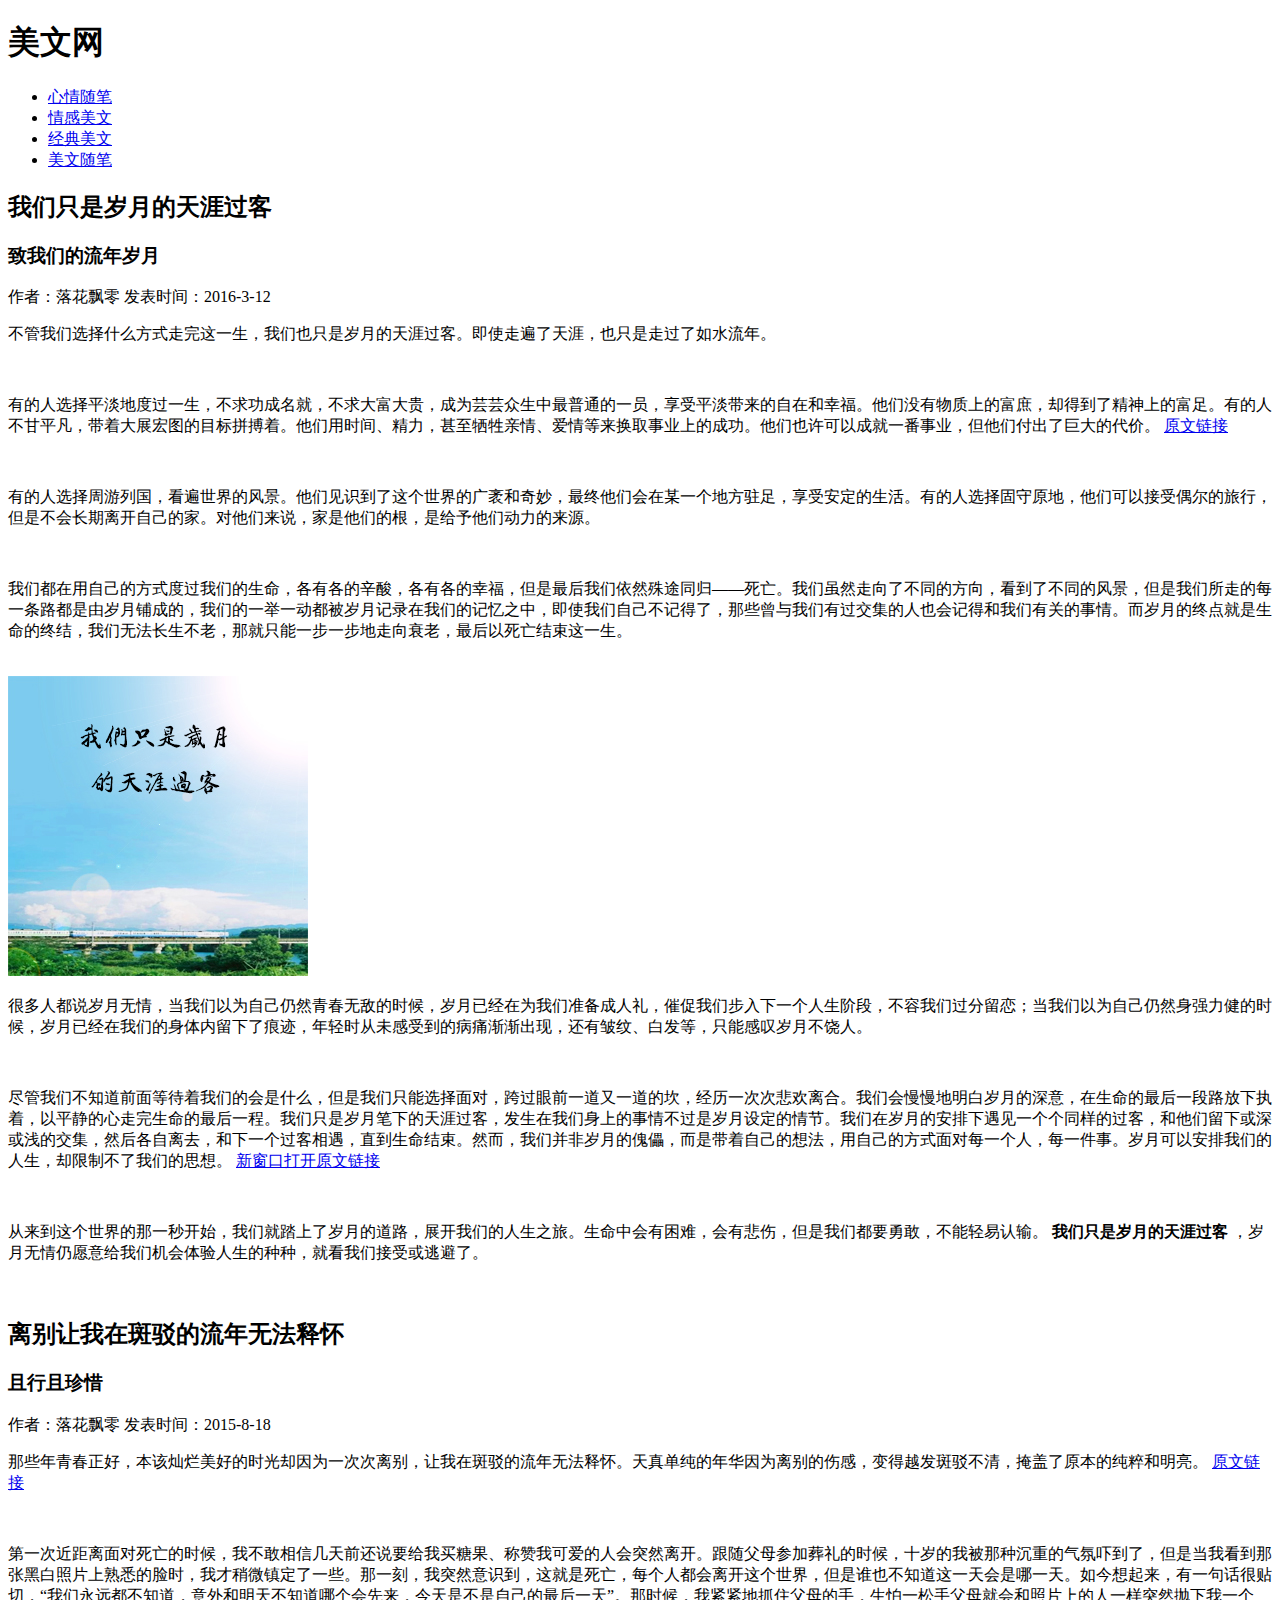
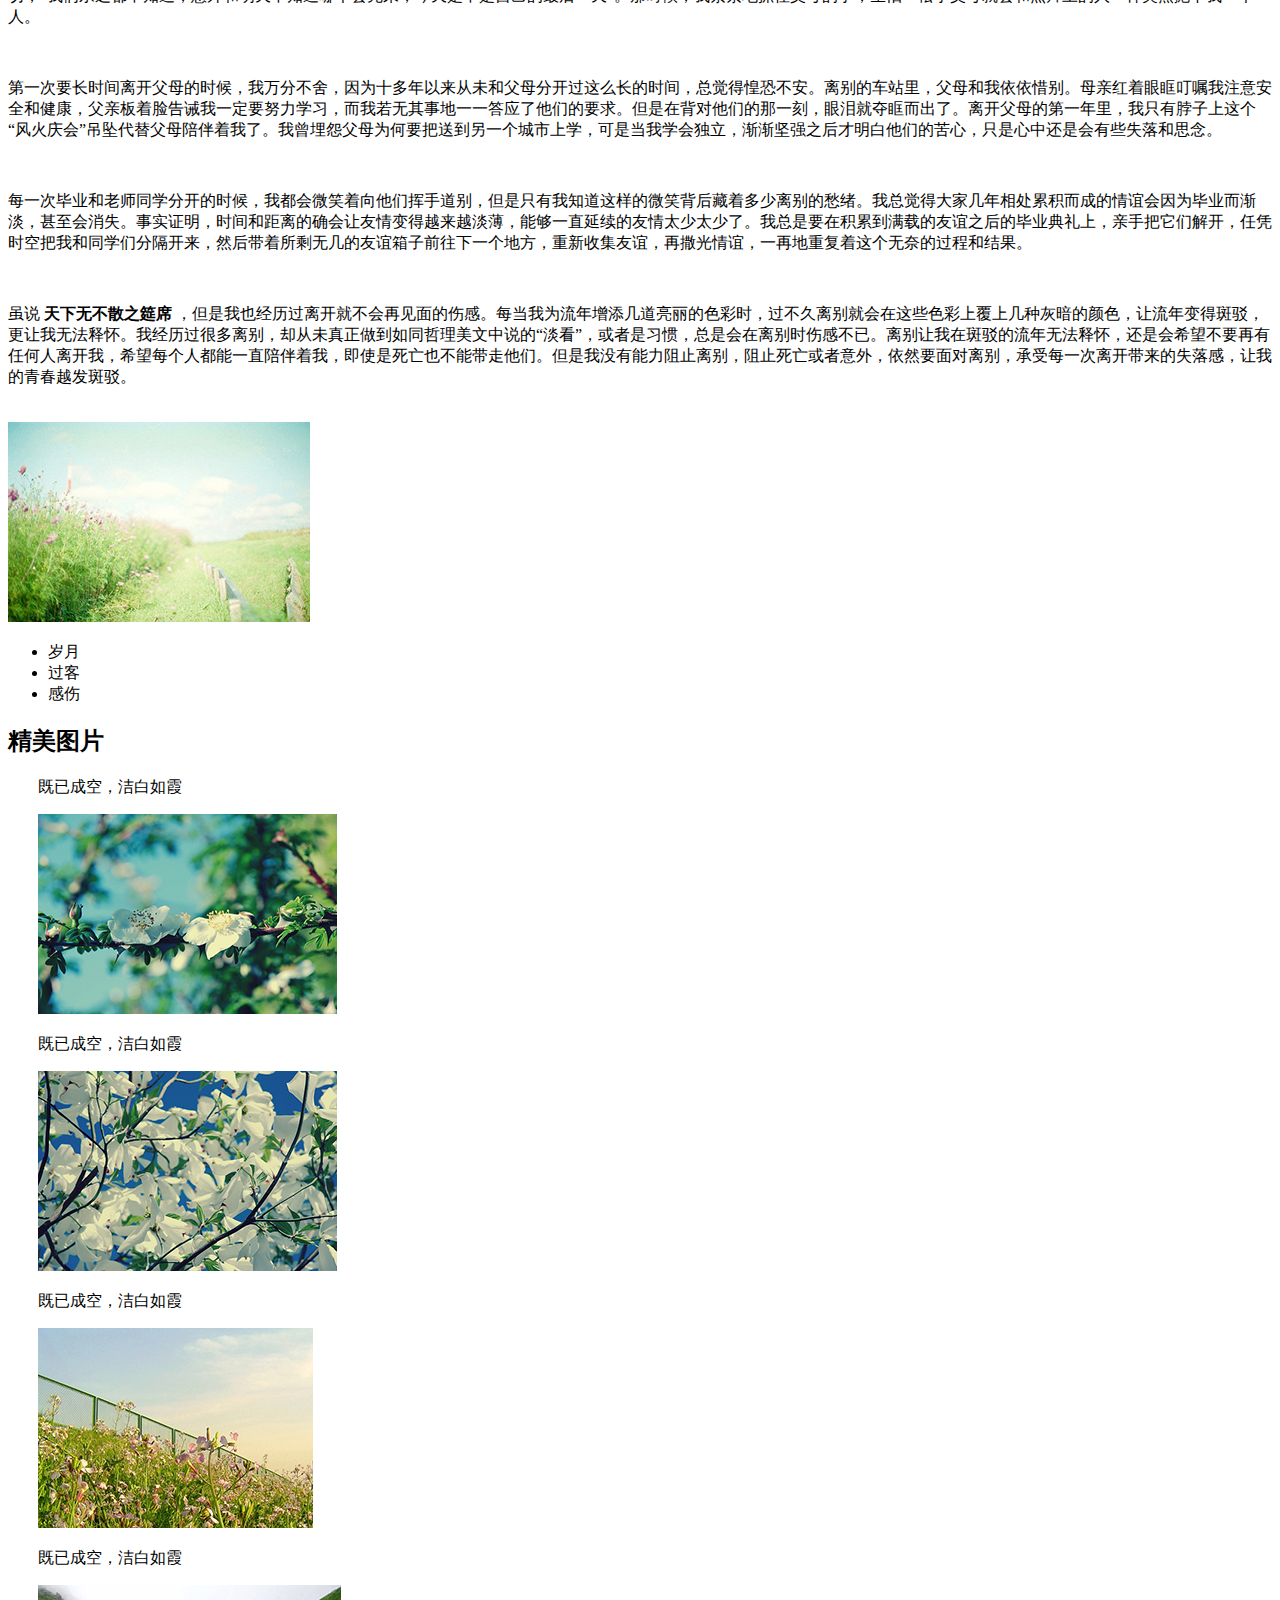
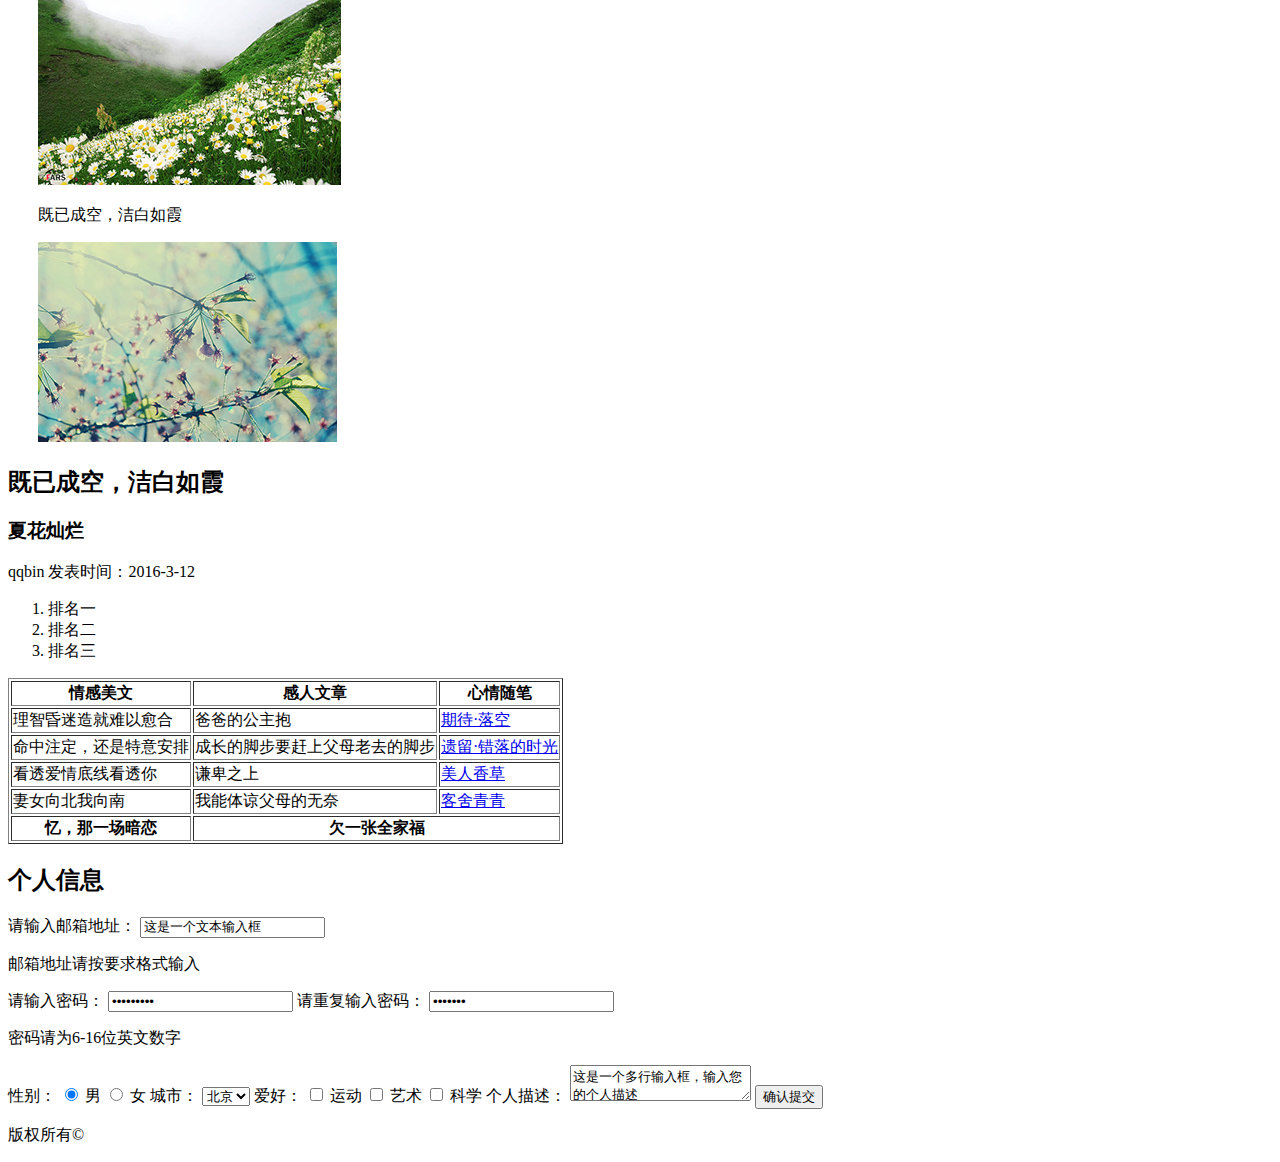
<file: task1/task1.html>
<!DOCTYPE html>
<html lang="en">
<head>
	<meta charset="UTF-8">
	<title>任务一页面</title>
</head>
<body>
	<h1>美文网</h1>
	<ul>
		<li>
			<a href="#">心情随笔</a>
		</li>
		<li>
			<a href="#">情感美文</a>
		</li>
		<li>
			<a href="#">经典美文</a>
		</li>
		<li>
			<a href="#">美文随笔</a>
		</li>
	</ul>

	<h2>我们只是岁月的天涯过客</h2>
	<h3>致我们的流年岁月</h3>
	<p>
		作者：落花飘零&nbsp;发表时间：2016-3-12
		<br></p>
	<p>不管我们选择什么方式走完这一生，我们也只是岁月的天涯过客。即使走遍了天涯，也只是走过了如水流年。</p>
	<br/>
	<p>
		有的人选择平淡地度过一生，不求功成名就，不求大富大贵，成为芸芸众生中最普通的一员，享受平淡带来的自在和幸福。他们没有物质上的富庶，却得到了精神上的富足。有的人不甘平凡，带着大展宏图的目标拼搏着。他们用时间、精力，甚至牺牲亲情、爱情等来换取事业上的成功。他们也许可以成就一番事业，但他们付出了巨大的代价。
		<a href="http://www.lookmw.cn/ganwu/108448.html">原文链接</a>
	</p>
	<br/>
	<p>
		有的人选择周游列国，看遍世界的风景。他们见识到了这个世界的广袤和奇妙，最终他们会在某一个地方驻足，享受安定的生活。有的人选择固守原地，他们可以接受偶尔的旅行，但是不会长期离开自己的家。对他们来说，家是他们的根，是给予他们动力的来源。
	</p>
	<br/>
	<p>
		我们都在用自己的方式度过我们的生命，各有各的辛酸，各有各的幸福，但是最后我们依然殊途同归——死亡。我们虽然走向了不同的方向，看到了不同的风景，但是我们所走的每一条路都是由岁月铺成的，我们的一举一动都被岁月记录在我们的记忆之中，即使我们自己不记得了，那些曾与我们有过交集的人也会记得和我们有关的事情。而岁月的终点就是生命的终结，我们无法长生不老，那就只能一步一步地走向衰老，最后以死亡结束这一生。
	</p>
	<br/>
	<img src="../img/img1.jpg">
	<p>
		很多人都说岁月无情，当我们以为自己仍然青春无敌的时候，岁月已经在为我们准备成人礼，催促我们步入下一个人生阶段，不容我们过分留恋；当我们以为自己仍然身强力健的时候，岁月已经在我们的身体内留下了痕迹，年轻时从未感受到的病痛渐渐出现，还有皱纹、白发等，只能感叹岁月不饶人。
	</p>
	<br/>
	<p>
		尽管我们不知道前面等待着我们的会是什么，但是我们只能选择面对，跨过眼前一道又一道的坎，经历一次次悲欢离合。我们会慢慢地明白岁月的深意，在生命的最后一段路放下执着，以平静的心走完生命的最后一程。我们只是岁月笔下的天涯过客，发生在我们身上的事情不过是岁月设定的情节。我们在岁月的安排下遇见一个个同样的过客，和他们留下或深或浅的交集，然后各自离去，和下一个过客相遇，直到生命结束。然而，我们并非岁月的傀儡，而是带着自己的想法，用自己的方式面对每一个人，每一件事。岁月可以安排我们的人生，却限制不了我们的思想。
		<a href="http://www.lookmw.cn/ganwu/108448.html" target="_blank">新窗口打开原文链接</a>
	</p>
	<br/>
	<p>
		从来到这个世界的那一秒开始，我们就踏上了岁月的道路，展开我们的人生之旅。生命中会有困难，会有悲伤，但是我们都要勇敢，不能轻易认输。 <b>我们只是岁月的天涯过客</b>
		，岁月无情仍愿意给我们机会体验人生的种种，就看我们接受或逃避了。
	</p>
	<br/>

	<h2>离别让我在斑驳的流年无法释怀</h2>
	<h3>且行且珍惜</h3>
	<p>作者：落花飘零&nbsp;发表时间：2015-8-18</p>
	<p>
		那些年青春正好，本该灿烂美好的时光却因为一次次离别，让我在斑驳的流年无法释怀。天真单纯的年华因为离别的伤感，变得越发斑驳不清，掩盖了原本的纯粹和明亮。
		<a href="http://www.lookmw.cn/ganwu/81679.html">原文链接</a>
	</p>
	<br/>
	<p>
		第一次近距离面对死亡的时候，我不敢相信几天前还说要给我买糖果、称赞我可爱的人会突然离开。跟随父母参加葬礼的时候，十岁的我被那种沉重的气氛吓到了，但是当我看到那张黑白照片上熟悉的脸时，我才稍微镇定了一些。那一刻，我突然意识到，这就是死亡，每个人都会离开这个世界，但是谁也不知道这一天会是哪一天。如今想起来，有一句话很贴切，“我们永远都不知道，意外和明天不知道哪个会先来，今天是不是自己的最后一天”。那时候，我紧紧地抓住父母的手，生怕一松手父母就会和照片上的人一样突然抛下我一个人。
	</p>
	<br/>
	<p>
		第一次要长时间离开父母的时候，我万分不舍，因为十多年以来从未和父母分开过这么长的时间，总觉得惶恐不安。离别的车站里，父母和我依依惜别。母亲红着眼眶叮嘱我注意安全和健康，父亲板着脸告诫我一定要努力学习，而我若无其事地一一答应了他们的要求。但是在背对他们的那一刻，眼泪就夺眶而出了。离开父母的第一年里，我只有脖子上这个“风火庆会”吊坠代替父母陪伴着我了。我曾埋怨父母为何要把送到另一个城市上学，可是当我学会独立，渐渐坚强之后才明白他们的苦心，只是心中还是会有些失落和思念。
	</p>
	<br/>
	<p>
		每一次毕业和老师同学分开的时候，我都会微笑着向他们挥手道别，但是只有我知道这样的微笑背后藏着多少离别的愁绪。我总觉得大家几年相处累积而成的情谊会因为毕业而渐淡，甚至会消失。事实证明，时间和距离的确会让友情变得越来越淡薄，能够一直延续的友情太少太少了。我总是要在积累到满载的友谊之后的毕业典礼上，亲手把它们解开，任凭时空把我和同学们分隔开来，然后带着所剩无几的友谊箱子前往下一个地方，重新收集友谊，再撒光情谊，一再地重复着这个无奈的过程和结果。
	</p>
	<br/>
	<p>
		虽说 <b>天下无不散之筵席</b>
		，但是我也经历过离开就不会再见面的伤感。每当我为流年增添几道亮丽的色彩时，过不久离别就会在这些色彩上覆上几种灰暗的颜色，让流年变得斑驳，更让我无法释怀。我经历过很多离别，却从未真正做到如同哲理美文中说的“淡看”，或者是习惯，总是会在离别时伤感不已。离别让我在斑驳的流年无法释怀，还是会希望不要再有任何人离开我，希望每个人都能一直陪伴着我，即使是死亡也不能带走他们。但是我没有能力阻止离别，阻止死亡或者意外，依然要面对离别，承受每一次离开带来的失落感，让我的青春越发斑驳。
	</p>
	<br/>
	<img src="../img/img2.jpg">
	<ul>
		<li>岁月</li>
		<li>过客</li>
		<li>感伤</li>
	</ul>
	<h2>精美图片</h2>
	<div style="margin-left: 30px">
		<p>既已成空，洁白如霞</p>
		<img src="../img/img3.jpg">
		<p>既已成空，洁白如霞</p>
		<img src="../img/img4.jpg">
		<p>既已成空，洁白如霞</p>
		<img src="../img/img5.jpg">
		<p>既已成空，洁白如霞</p>
		<img src="../img/img6.jpg">
		<p>既已成空，洁白如霞</p>
		<img src="../img/img7.jpg">
	</div>

	<h2>既已成空，洁白如霞</h2>
	<h3>夏花灿烂</h3>
	<p>
		qqbin&nbsp;发表时间：2016-3-12
		<br></p>
	<ol>
		<li>排名一</li>
		<li>排名二</li>
		<li>排名三</li>
	</ol>

	<table border="1">
		<tr>
			<th>情感美文</th>
			<th>感人文章</th>
			<th>心情随笔</th>
		</tr>
		<tr>
			<td>理智昏迷造就难以愈合</td>
			<td>爸爸的公主抱</td>
			<td>
				<a href="#">期待·落空</a>
			</td>
		</tr>
		<tr>
			<td>命中注定，还是特意安排</td>
			<td>成长的脚步要赶上父母老去的脚步</td>
			<td>
				<a href="#">遗留·错落的时光</a>
			</td>
		</tr>
		<tr>
			<td>看透爱情底线看透你</td>
			<td>谦卑之上</td>
			<td>
				<a href="#">美人香草</a>
			</td>
		</tr>
		<tr>
			<td>妻女向北我向南</td>
			<td>我能体谅父母的无奈</td>
			<td>
				<a href="#">客舍青青</a>
			</td>
		</tr>
		<tr>
			<th>忆，那一场暗恋</th>
			<th colspan="2">欠一张全家福</th>
		</tr>
	</table>

	<h2>个人信息</h2>
	<form>
		请输入邮箱地址：
		<input type="text" value="这是一个文本输入框"/>
	</form>
	<p>邮箱地址请按要求格式输入</p>
	<form>
		请输入密码：
		<input type="password" value="这是一个文本输入框"/>
		请重复输入密码：
		<input type="password" value="这是一个文本框"/>
	</form>
	<p>密码请为6-16位英文数字</p>

	<form>
		性别：
		<input type="radio" name="sex" value="male" checked="checked" />
		男
		<input type="radio" name="sex" value="female"/>
		女

    	城市：
		<select name="city">
			<option value="beijing">北京</option>
			<option value="tianjin">天津</option>
			<option value="shanghai">上海</option>
			<option value="chongqing">重庆</option>
		</select>
		爱好：
		<input type="checkbox" name="sports" />
		运动
		<input type="checkbox" name="art"/>
		艺术
		<input type="checkbox" name="science"/>
		科学

    	个人描述：
		<textarea>这是一个多行输入框，输入您的个人描述</textarea>
		<input type="submit" value="确认提交" />

	</form>
	<p>版权所有©</p>

</body>
</html>
</file>
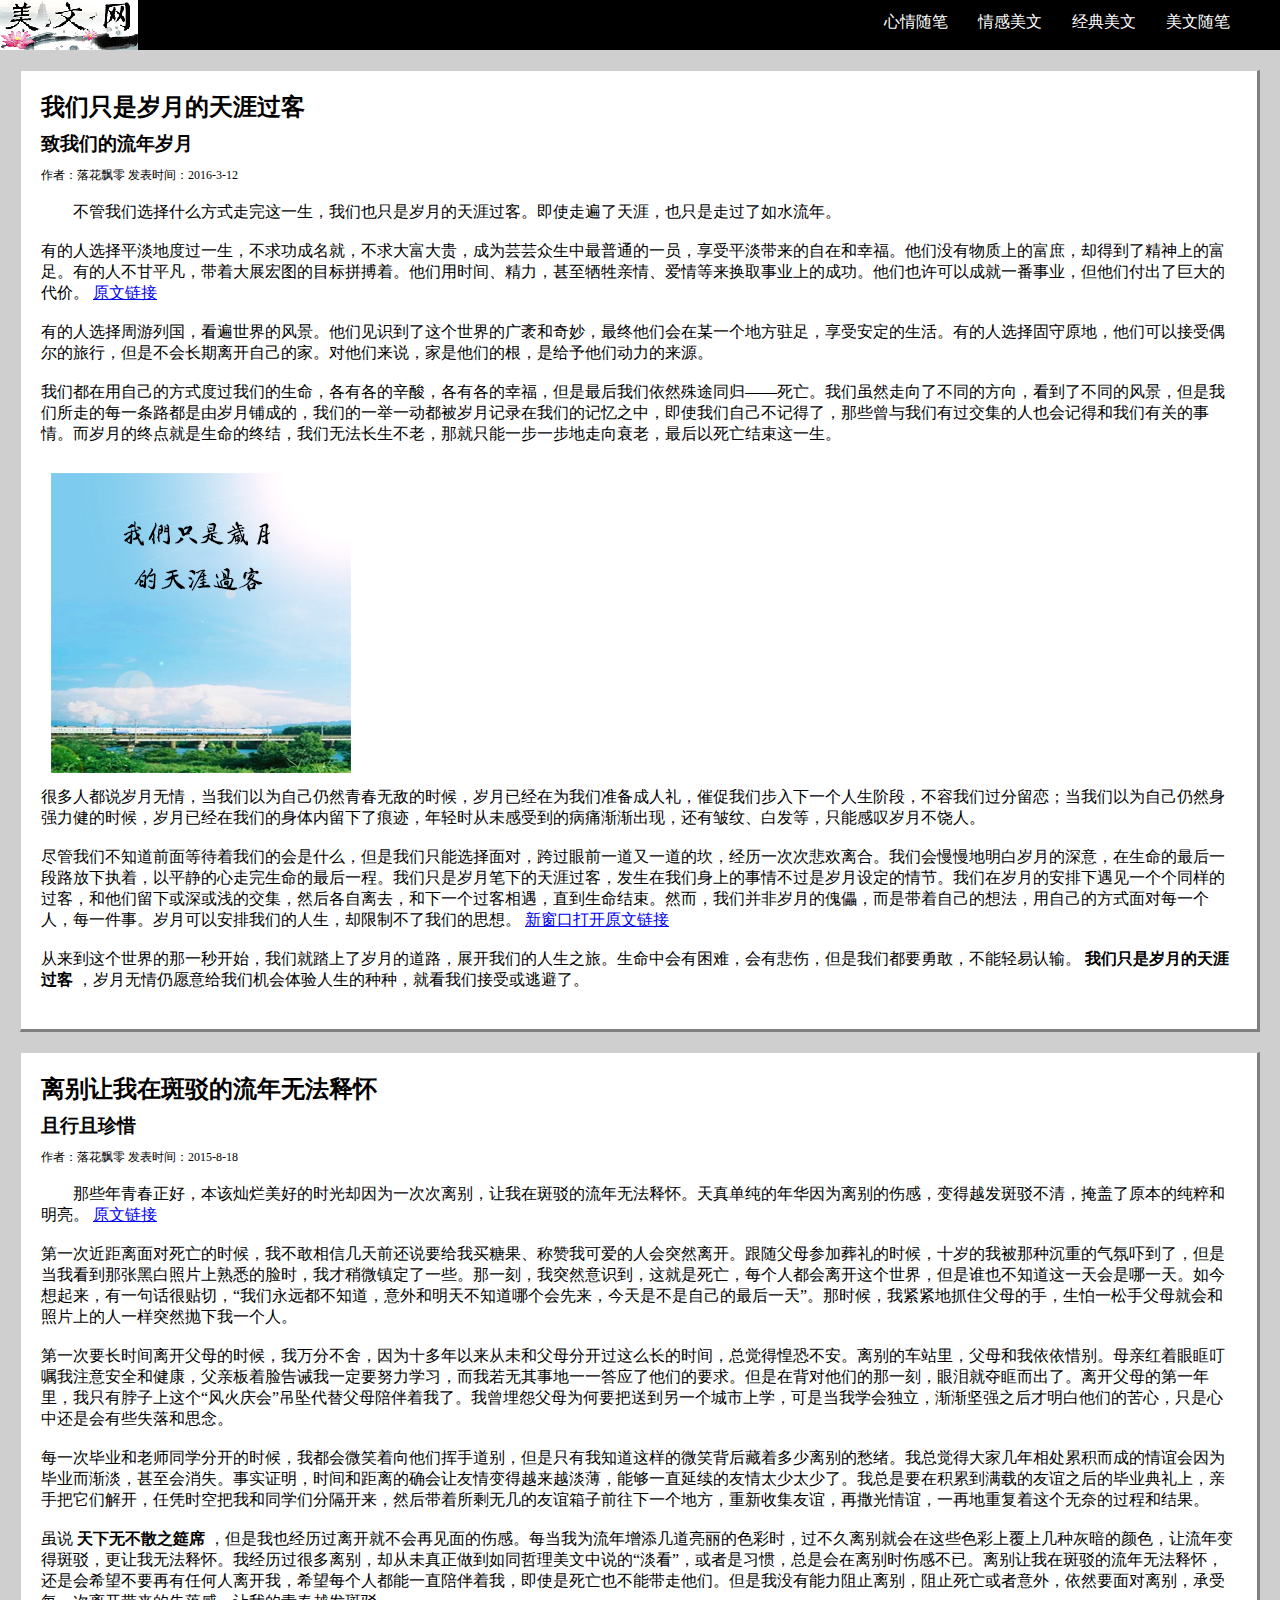
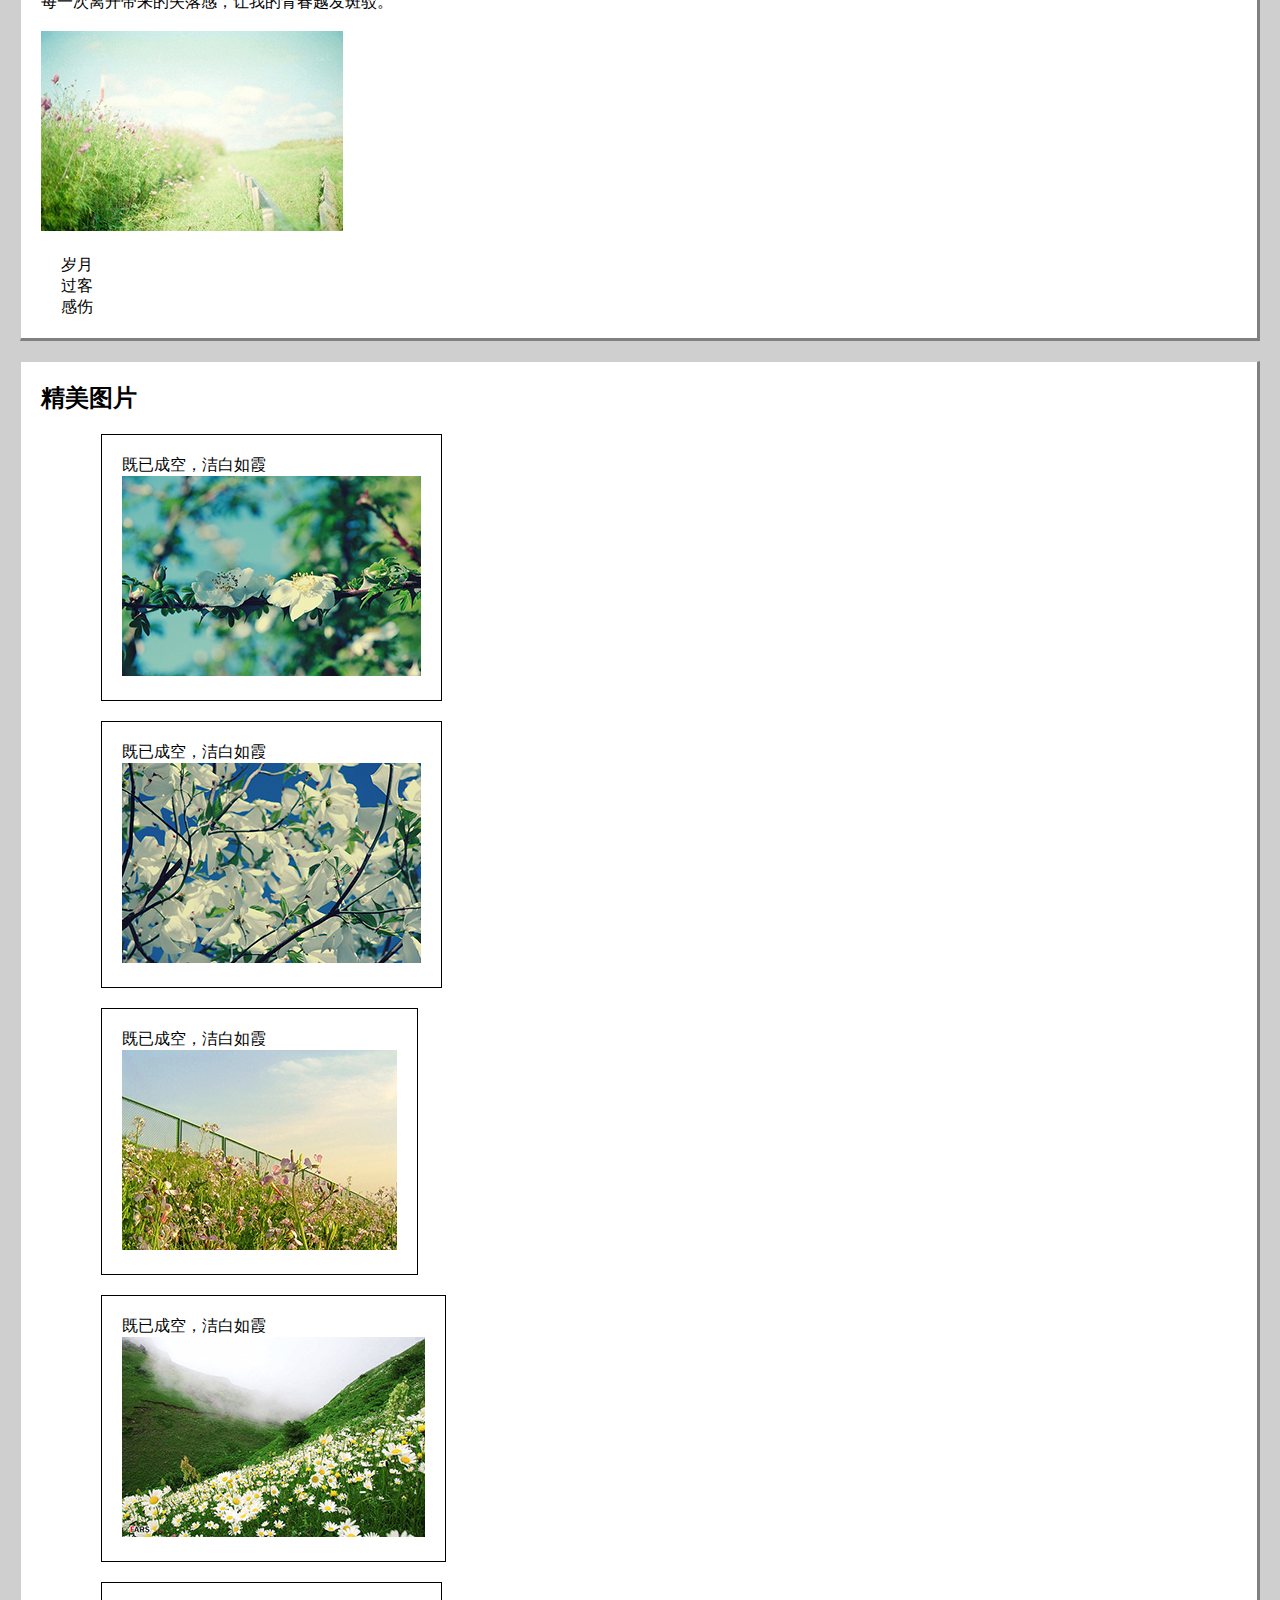
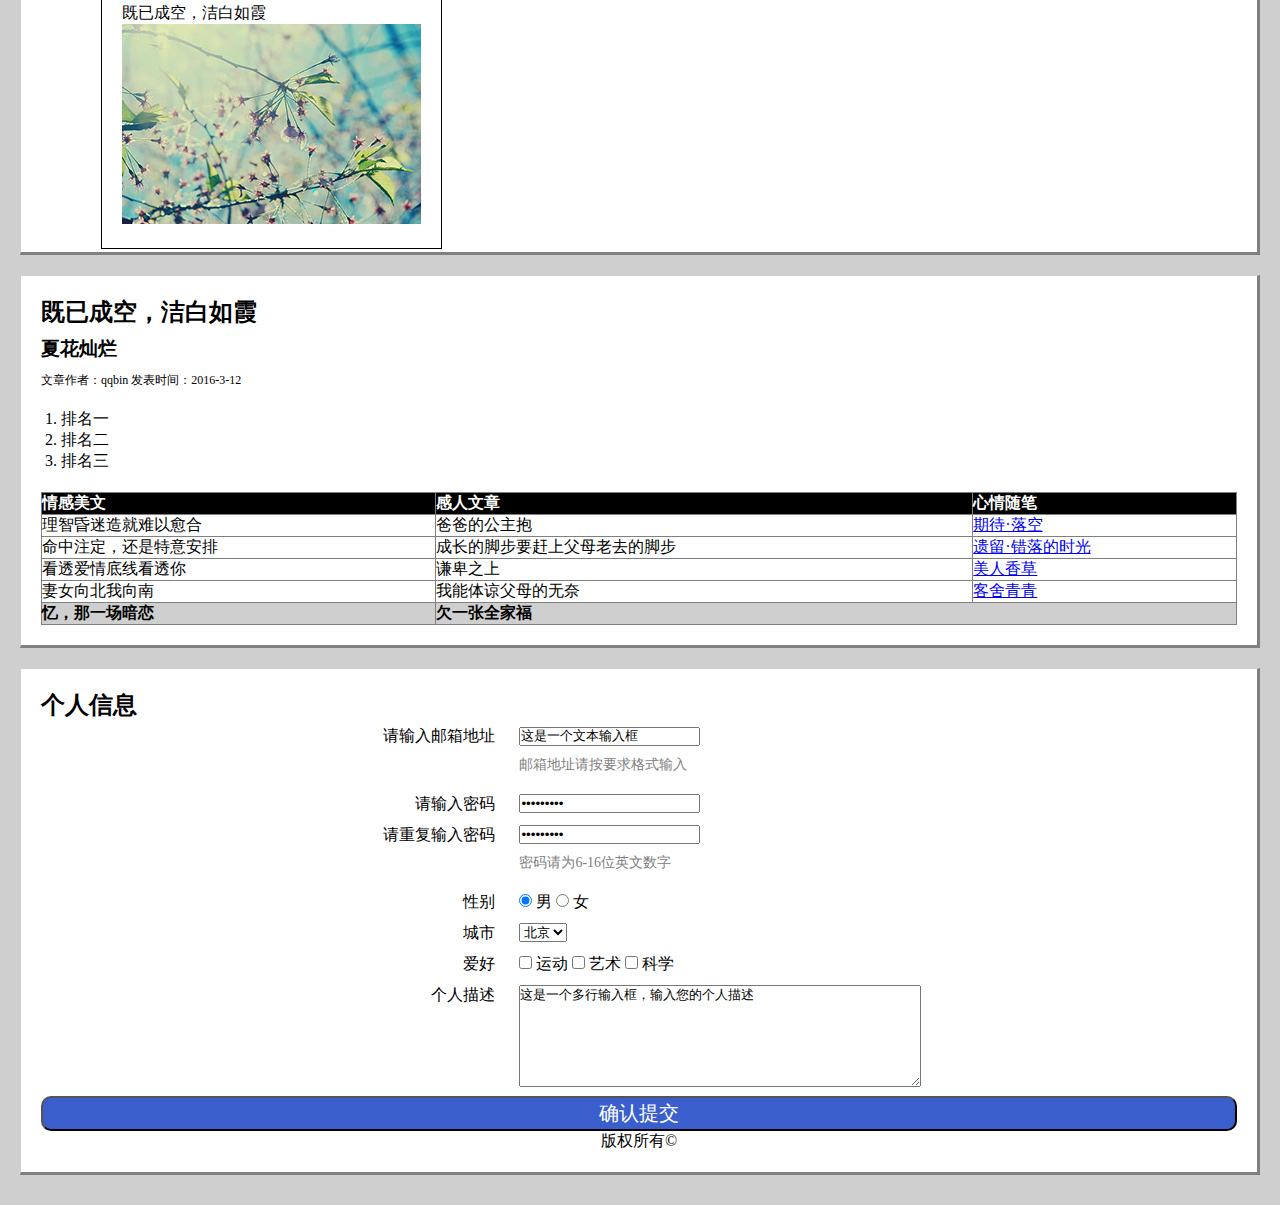
<file: task2/task2.html>
<!DOCTYPE html>
<html lang="en">
<head>
	<meta charset="UTF-8">
	<title>任务二页面</title>
	<link href="../css/style2.css" rel="stylesheet" type="text/css" />
</head>
<body>
	<div id="container">

		<div id="header">
			<div id="headerleft">
				<img src="../img/logo.gif"></div>

			<div id="headerright">
				<ul class="link" >
					<li>
						<a href="#">心情随笔</a>
					</li>
					<li>
						<a href="#">情感美文</a>
					</li>
					<li>
						<a href="#">经典美文</a>
					</li>
					<li>
						<a href="#">美文随笔</a>
					</li>
				</ul>
			</div>
		</div>

		<div id="body1" class="body">
			<h2>我们只是岁月的天涯过客</h2>
			<h3>致我们的流年岁月</h3>
			<p class="author">作者：落花飘零&nbsp;发表时间：2016-3-12</p>
			<br>
			<p style="text-indent:2em ">不管我们选择什么方式走完这一生，我们也只是岁月的天涯过客。即使走遍了天涯，也只是走过了如水流年。</p>
			<br/>
			<p>
				有的人选择平淡地度过一生，不求功成名就，不求大富大贵，成为芸芸众生中最普通的一员，享受平淡带来的自在和幸福。他们没有物质上的富庶，却得到了精神上的富足。有的人不甘平凡，带着大展宏图的目标拼搏着。他们用时间、精力，甚至牺牲亲情、爱情等来换取事业上的成功。他们也许可以成就一番事业，但他们付出了巨大的代价。
				<a href="http://www.lookmw.cn/ganwu/108448.html">原文链接</a>
			</p>
			<br/>
			<p>
				有的人选择周游列国，看遍世界的风景。他们见识到了这个世界的广袤和奇妙，最终他们会在某一个地方驻足，享受安定的生活。有的人选择固守原地，他们可以接受偶尔的旅行，但是不会长期离开自己的家。对他们来说，家是他们的根，是给予他们动力的来源。
			</p>
			<br/>
			<p>
				我们都在用自己的方式度过我们的生命，各有各的辛酸，各有各的幸福，但是最后我们依然殊途同归——死亡。我们虽然走向了不同的方向，看到了不同的风景，但是我们所走的每一条路都是由岁月铺成的，我们的一举一动都被岁月记录在我们的记忆之中，即使我们自己不记得了，那些曾与我们有过交集的人也会记得和我们有关的事情。而岁月的终点就是生命的终结，我们无法长生不老，那就只能一步一步地走向衰老，最后以死亡结束这一生。
			</p>
			<br/>
			<img id="image1" src="../img/img1.jpg">
			<p>
				很多人都说岁月无情，当我们以为自己仍然青春无敌的时候，岁月已经在为我们准备成人礼，催促我们步入下一个人生阶段，不容我们过分留恋；当我们以为自己仍然身强力健的时候，岁月已经在我们的身体内留下了痕迹，年轻时从未感受到的病痛渐渐出现，还有皱纹、白发等，只能感叹岁月不饶人。
			</p>
			<br/>
			<p>
				尽管我们不知道前面等待着我们的会是什么，但是我们只能选择面对，跨过眼前一道又一道的坎，经历一次次悲欢离合。我们会慢慢地明白岁月的深意，在生命的最后一段路放下执着，以平静的心走完生命的最后一程。我们只是岁月笔下的天涯过客，发生在我们身上的事情不过是岁月设定的情节。我们在岁月的安排下遇见一个个同样的过客，和他们留下或深或浅的交集，然后各自离去，和下一个过客相遇，直到生命结束。然而，我们并非岁月的傀儡，而是带着自己的想法，用自己的方式面对每一个人，每一件事。岁月可以安排我们的人生，却限制不了我们的思想。
				<a href="http://www.lookmw.cn/ganwu/108448.html" target="_blank">新窗口打开原文链接</a>
			</p>
			<br/>
			<p>
				从来到这个世界的那一秒开始，我们就踏上了岁月的道路，展开我们的人生之旅。生命中会有困难，会有悲伤，但是我们都要勇敢，不能轻易认输。 <b>我们只是岁月的天涯过客</b>
				，岁月无情仍愿意给我们机会体验人生的种种，就看我们接受或逃避了。
			</p>
			<br/>
		</div>

		<div id="body2" class="body">
			<h2>离别让我在斑驳的流年无法释怀</h2>
			<h3>且行且珍惜</h3>
			<p class="author">作者：落花飘零&nbsp;发表时间：2015-8-18</p>
			<br>
			<p style="text-indent: 2em">
				那些年青春正好，本该灿烂美好的时光却因为一次次离别，让我在斑驳的流年无法释怀。天真单纯的年华因为离别的伤感，变得越发斑驳不清，掩盖了原本的纯粹和明亮。
				<a href="http://www.lookmw.cn/ganwu/81679.html">原文链接</a>
			</p>
			<br/>
			<p>
				第一次近距离面对死亡的时候，我不敢相信几天前还说要给我买糖果、称赞我可爱的人会突然离开。跟随父母参加葬礼的时候，十岁的我被那种沉重的气氛吓到了，但是当我看到那张黑白照片上熟悉的脸时，我才稍微镇定了一些。那一刻，我突然意识到，这就是死亡，每个人都会离开这个世界，但是谁也不知道这一天会是哪一天。如今想起来，有一句话很贴切，“我们永远都不知道，意外和明天不知道哪个会先来，今天是不是自己的最后一天”。那时候，我紧紧地抓住父母的手，生怕一松手父母就会和照片上的人一样突然抛下我一个人。
			</p>
			<br/>
			<p>
				第一次要长时间离开父母的时候，我万分不舍，因为十多年以来从未和父母分开过这么长的时间，总觉得惶恐不安。离别的车站里，父母和我依依惜别。母亲红着眼眶叮嘱我注意安全和健康，父亲板着脸告诫我一定要努力学习，而我若无其事地一一答应了他们的要求。但是在背对他们的那一刻，眼泪就夺眶而出了。离开父母的第一年里，我只有脖子上这个“风火庆会”吊坠代替父母陪伴着我了。我曾埋怨父母为何要把送到另一个城市上学，可是当我学会独立，渐渐坚强之后才明白他们的苦心，只是心中还是会有些失落和思念。
			</p>
			<br/>
			<p>
				每一次毕业和老师同学分开的时候，我都会微笑着向他们挥手道别，但是只有我知道这样的微笑背后藏着多少离别的愁绪。我总觉得大家几年相处累积而成的情谊会因为毕业而渐淡，甚至会消失。事实证明，时间和距离的确会让友情变得越来越淡薄，能够一直延续的友情太少太少了。我总是要在积累到满载的友谊之后的毕业典礼上，亲手把它们解开，任凭时空把我和同学们分隔开来，然后带着所剩无几的友谊箱子前往下一个地方，重新收集友谊，再撒光情谊，一再地重复着这个无奈的过程和结果。
			</p>
			<br/>
			<p>
				虽说 <b>天下无不散之筵席</b>
				，但是我也经历过离开就不会再见面的伤感。每当我为流年增添几道亮丽的色彩时，过不久离别就会在这些色彩上覆上几种灰暗的颜色，让流年变得斑驳，更让我无法释怀。我经历过很多离别，却从未真正做到如同哲理美文中说的“淡看”，或者是习惯，总是会在离别时伤感不已。离别让我在斑驳的流年无法释怀，还是会希望不要再有任何人离开我，希望每个人都能一直陪伴着我，即使是死亡也不能带走他们。但是我没有能力阻止离别，阻止死亡或者意外，依然要面对离别，承受每一次离开带来的失落感，让我的青春越发斑驳。
			</p>
			<br/>
			<img src="../img/img2.jpg">
			<ul id="ulist">
				<li>岁月</li>
				<li>过客</li>
				<li>感伤</li>
			</ul>
		</div>

		<div id="body3" class="body">
			<h2>精美图片</h2>
				<div style="margin-left: 30px">
					<div class="imgborder">
						<p class="text">既已成空，洁白如霞</p>
						<img src="../img/img3.jpg"></div>
					<div class="imgborder">
						<p class="text">既已成空，洁白如霞</p>
						<img src="../img/img4.jpg"></div>
					<div class="imgborder">
						<p class="text">既已成空，洁白如霞</p>
						<img src="../img/img5.jpg"></div>
					<div class="imgborder">
						<p class="text">既已成空，洁白如霞</p>
						<img src="../img/img6.jpg"></div>
					<div class="imgborder">
						<p class="text">既已成空，洁白如霞</p>
						<img src="../img/img7.jpg"></div>
				</div>
		</div>

		<div id="body4" class="body">
			<h2>既已成空，洁白如霞</h2>
			<h3>夏花灿烂</h3>
			<p class="author">
				文章作者：qqbin&nbsp;发表时间：2016-3-12
				<br></p>
			<ol class="olist">
				<li>排名一</li>
				<li>排名二</li>
				<li>排名三</li>
			</ol>

			<table>
				<tr style="background-color: black;color: white;text-align: left; ">
					<th>情感美文</th>
					<th>感人文章</th>
					<th>心情随笔</th>
				</tr>
				<tr>
					<td>理智昏迷造就难以愈合</td>
					<td>爸爸的公主抱</td>
					<td>
						<a href="#">期待·落空</a>
					</td>
				</tr>
				<tr>
					<td>命中注定，还是特意安排</td>
					<td>成长的脚步要赶上父母老去的脚步</td>
					<td>
						<a href="#">遗留·错落的时光</a>
					</td>
				</tr>
				<tr>
					<td>看透爱情底线看透你</td>
					<td>谦卑之上</td>
					<td>
						<a href="#">美人香草</a>
					</td>
				</tr>
				<tr>
					<td>妻女向北我向南</td>
					<td>我能体谅父母的无奈</td>
					<td>
						<a href="#">客舍青青</a>
					</td>
				</tr>
				<tr style="background-color: #CFCFCF;text-align: left; ">
					<th>忆，那一场暗恋</th>
					<th colspan="2">欠一张全家福</th>
				</tr>
			</table>
		</div>

		<div id="body5" class="body">
			<h2>个人信息</h2>
			<div class="wrapper">
				<div class="leftpart">请输入邮箱地址</div>
				<div class="rightpart">
					<form>
						<input type="text" value="这是一个文本输入框"/>
					</form>
				</div>

				<div class="rightpart" style="font-size: 14px;color: gray;margin-bottom: 15px">邮箱地址请按要求格式输入</div>

				<div class="leftpart">请输入密码</div>

				<div class="rightpart">
					<form>
						<input type="password" value="这是一个文本输入框"/>
						<br></form>
				</div>
				<div class="leftpart">请重复输入密码</div>
				<div class="rightpart">
					<form>
						<input type="password" value="这是一个文本输入框"/>
					</form>
				</div>

				<div class="rightpart" style="font-size: 14px;color: gray;margin-bottom: 15px">密码请为6-16位英文数字</div>

				<div class="leftpart">性别</div>
				<div class="rightpart">
					<form >
						<input type="radio" name="sex" value="male" id="male" checked="checked" />
						<label for="male">男</label>
						<input type="radio" name="sex" value="female" id="female" />
						<label for="female">女</label>
					</form>
				</div>
				<div class="leftpart">城市</div>
				<div class="rightpart">
					<select name="city">
						<option value="beijing">北京</option>
						<option value="tianjin">天津</option>
						<option value="shanghai">上海</option>
						<option value="chongqing">重庆</option>
					</select>
				</div>
				<div class="leftpart">爱好</div>
				<div class="rightpart">
					<input type="checkbox" name="sports" id="sports"/>
					<label for="sports">运动</label>
					<input type="checkbox" name="art" id="art"/>
					<label for="art">艺术</label>
					<input type="checkbox" name="science" id="science" />
					<label for="science">科学</label>
				</div>
				<div class="leftpart">个人描述</div>
				<div class="rightpart">
					<textarea style="height: 100px;width: 400px">这是一个多行输入框，输入您的个人描述</textarea>
				</div>
				<div style="clear: both;width: 100%;text-align: center;">
					<input type="submit" value="确认提交" style="width: 100%;height: 35px;background-color: #3A5FCD;border-radius: 10px;font-size: 20px;color: white" />
				</div>			
				<p style="clear: both;width: 100%;text-align: center;">版权所有©</p>
			</div>
		</div>

	</div>
</body>
</html>
</file>
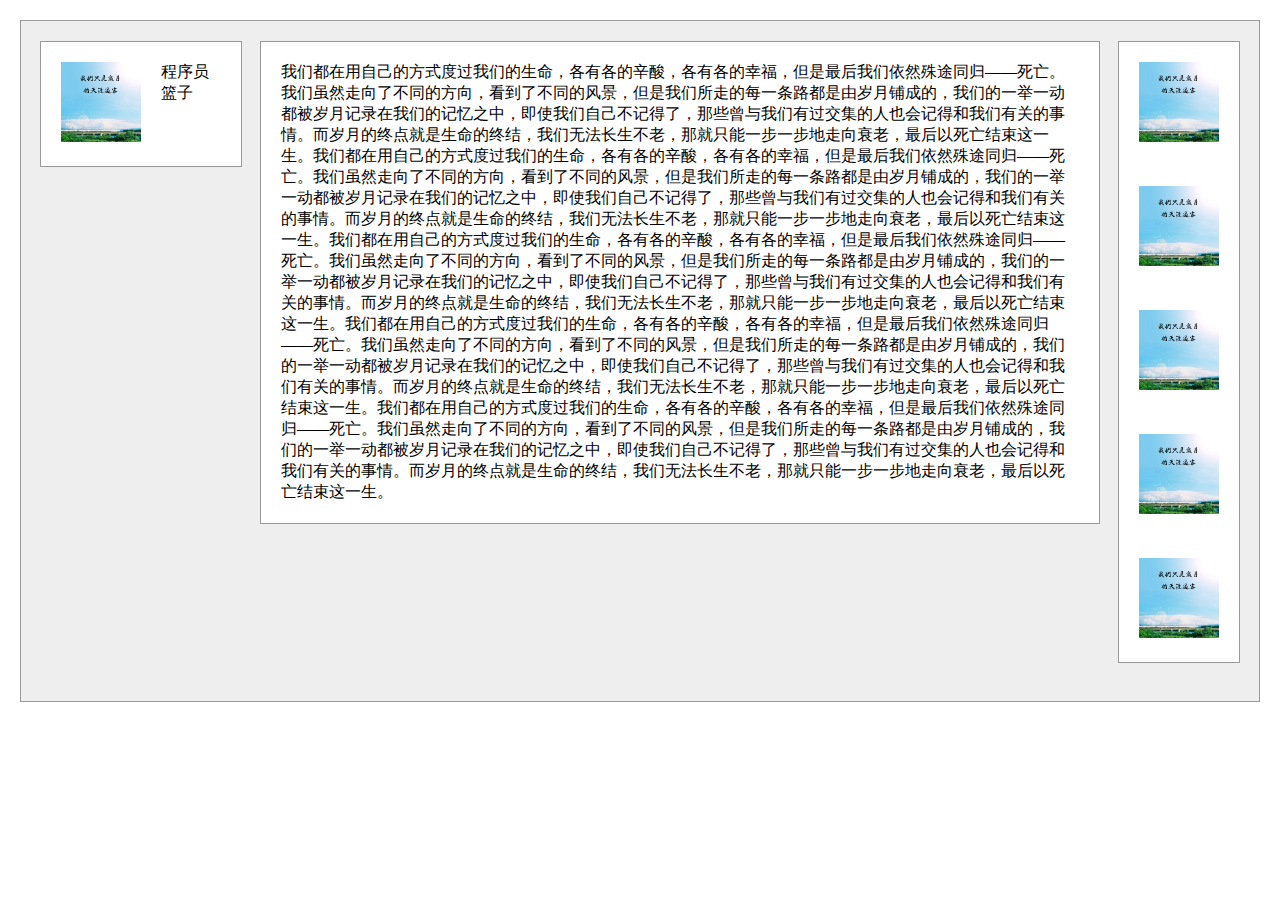
<file: task3/task3.html>
<!DOCTYPE html>
<html lang="en">
<head>
	<meta charset="UTF-8">
	<title>任务三页面</title>
	<link rel="stylesheet" type="text/css" href="../css/style3.css">
</head>
<body>
	<div id="container">
	    <div id="mainbody">
	        <div id="left">
		        <div style="float: left">
		        	<img src="../img/img1.jpg" class="image">
		        </div>
	        	<div>
	        		<p style="margin-right: 20px;margin-top: 20px">程序员篮子</p>
	        	</div>
	        </div>

	        <div id="middle">
	        	<p style="margin:20px;">
	        		我们都在用自己的方式度过我们的生命，各有各的辛酸，各有各的幸福，但是最后我们依然殊途同归——死亡。我们虽然走向了不同的方向，看到了不同的风景，但是我们所走的每一条路都是由岁月铺成的，我们的一举一动都被岁月记录在我们的记忆之中，即使我们自己不记得了，那些曾与我们有过交集的人也会记得和我们有关的事情。而岁月的终点就是生命的终结，我们无法长生不老，那就只能一步一步地走向衰老，最后以死亡结束这一生。我们都在用自己的方式度过我们的生命，各有各的辛酸，各有各的幸福，但是最后我们依然殊途同归——死亡。我们虽然走向了不同的方向，看到了不同的风景，但是我们所走的每一条路都是由岁月铺成的，我们的一举一动都被岁月记录在我们的记忆之中，即使我们自己不记得了，那些曾与我们有过交集的人也会记得和我们有关的事情。而岁月的终点就是生命的终结，我们无法长生不老，那就只能一步一步地走向衰老，最后以死亡结束这一生。我们都在用自己的方式度过我们的生命，各有各的辛酸，各有各的幸福，但是最后我们依然殊途同归——死亡。我们虽然走向了不同的方向，看到了不同的风景，但是我们所走的每一条路都是由岁月铺成的，我们的一举一动都被岁月记录在我们的记忆之中，即使我们自己不记得了，那些曾与我们有过交集的人也会记得和我们有关的事情。而岁月的终点就是生命的终结，我们无法长生不老，那就只能一步一步地走向衰老，最后以死亡结束这一生。我们都在用自己的方式度过我们的生命，各有各的辛酸，各有各的幸福，但是最后我们依然殊途同归——死亡。我们虽然走向了不同的方向，看到了不同的风景，但是我们所走的每一条路都是由岁月铺成的，我们的一举一动都被岁月记录在我们的记忆之中，即使我们自己不记得了，那些曾与我们有过交集的人也会记得和我们有关的事情。而岁月的终点就是生命的终结，我们无法长生不老，那就只能一步一步地走向衰老，最后以死亡结束这一生。我们都在用自己的方式度过我们的生命，各有各的辛酸，各有各的幸福，但是最后我们依然殊途同归——死亡。我们虽然走向了不同的方向，看到了不同的风景，但是我们所走的每一条路都是由岁月铺成的，我们的一举一动都被岁月记录在我们的记忆之中，即使我们自己不记得了，那些曾与我们有过交集的人也会记得和我们有关的事情。而岁月的终点就是生命的终结，我们无法长生不老，那就只能一步一步地走向衰老，最后以死亡结束这一生。</p>
	        </div>

	        <div id="right">
	        	<div>
	        		<img src="../img/img1.jpg" class="image">
	        	</div>
	        	<div>
	        		<img src="../img/img1.jpg" class="image">
	        	</div>
	        	<div>
	        		<img src="../img/img1.jpg" class="image">
	        	</div>
	        	<div>
	        		<img src="../img/img1.jpg" class="image">
	        	</div>
	        	<div>
	        		<img src="../img/img1.jpg" class="image">
	        	</div>
	        </div>
	    	
	    </div>
	</div>
</body>
</html>
</file>
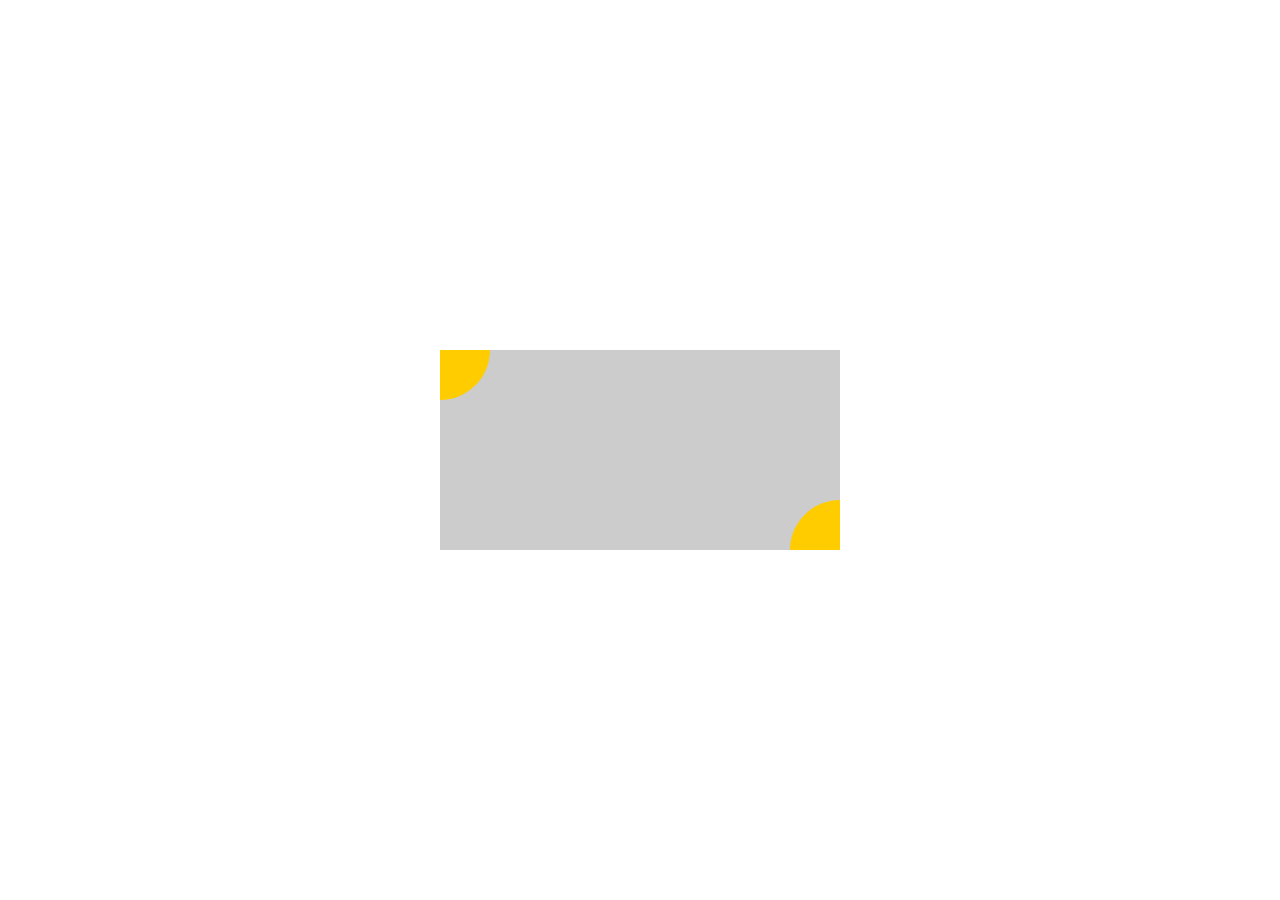
<file: task4/task4.html>
<!DOCTYPE html>
<html lang="en">
<head>
	<meta charset="UTF-8">
	<title>任务四页面</title>
	<link rel="stylesheet" type="text/css" href="../css/style4.css">
</head>
<body>
	<div id="content">
		<div id="sector1"></div>
		<div id="sector2"></div>
	</div>
</body>
</html>
</file>
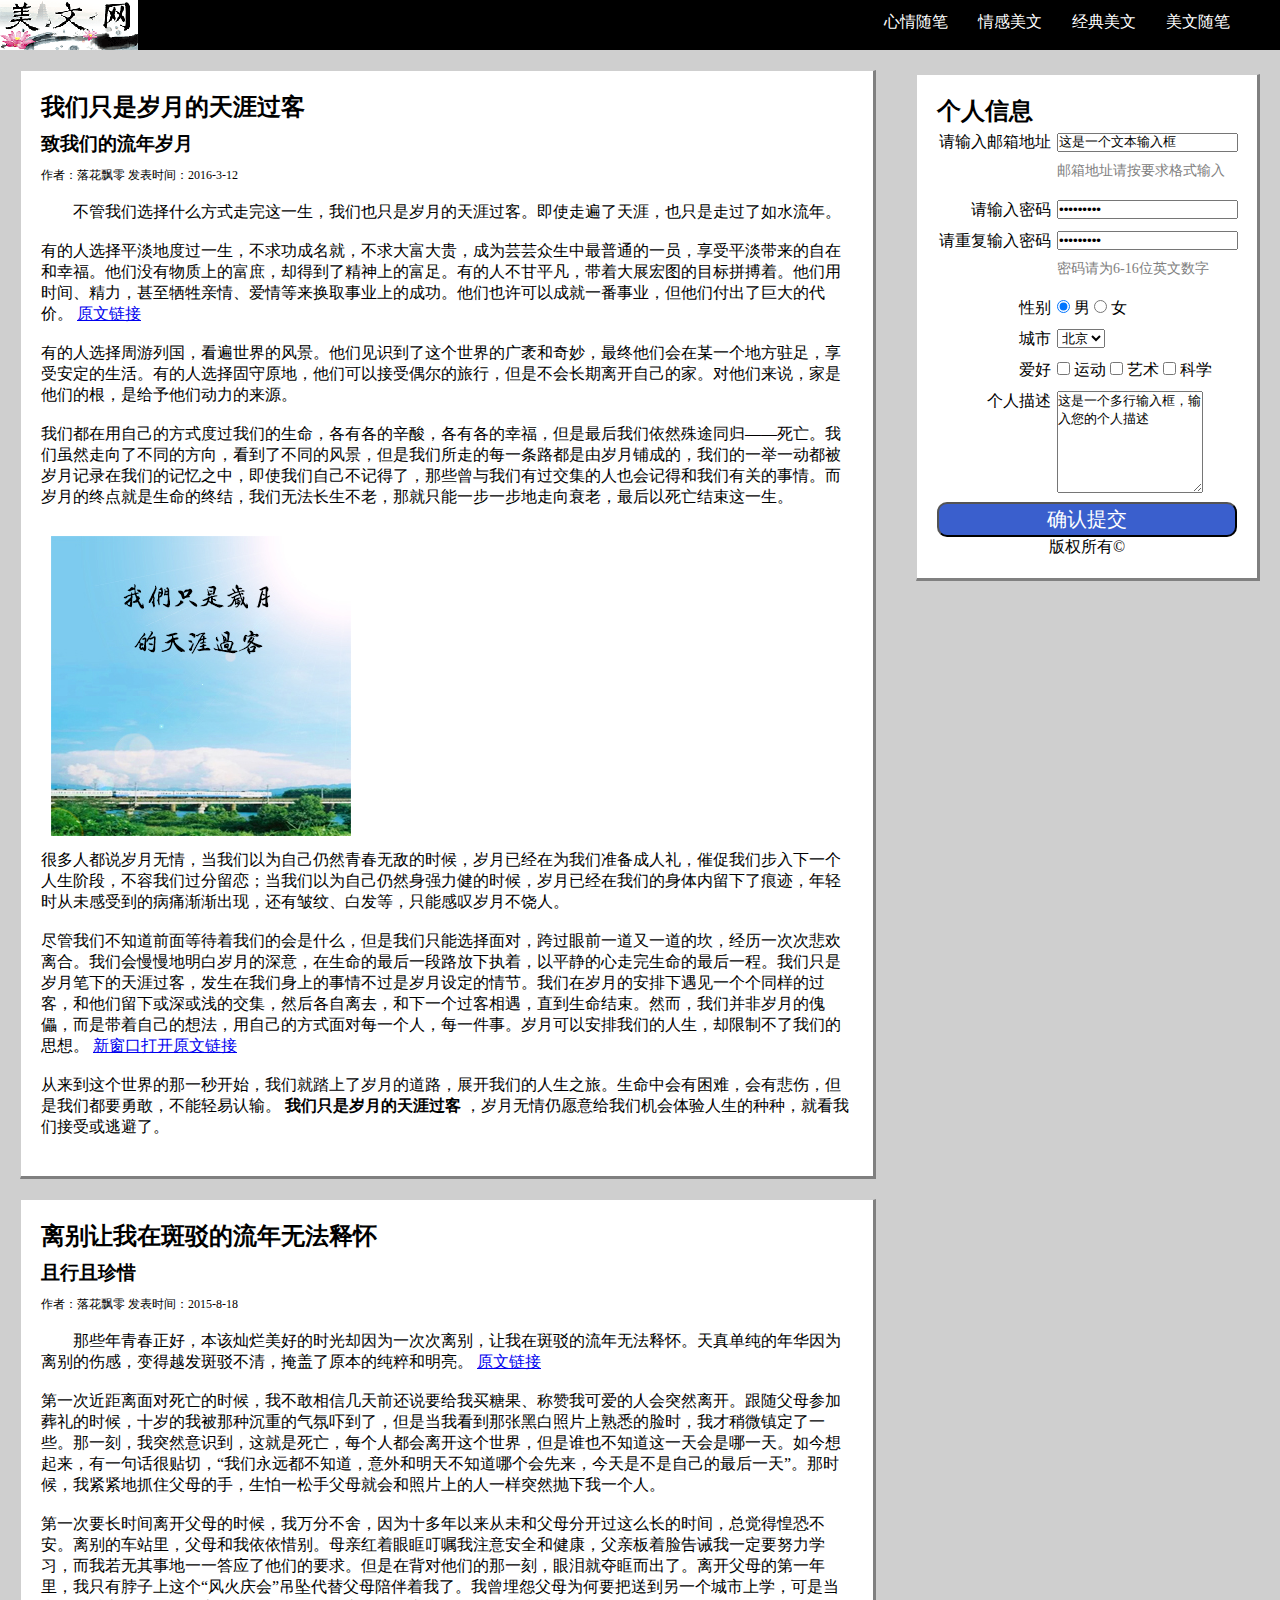
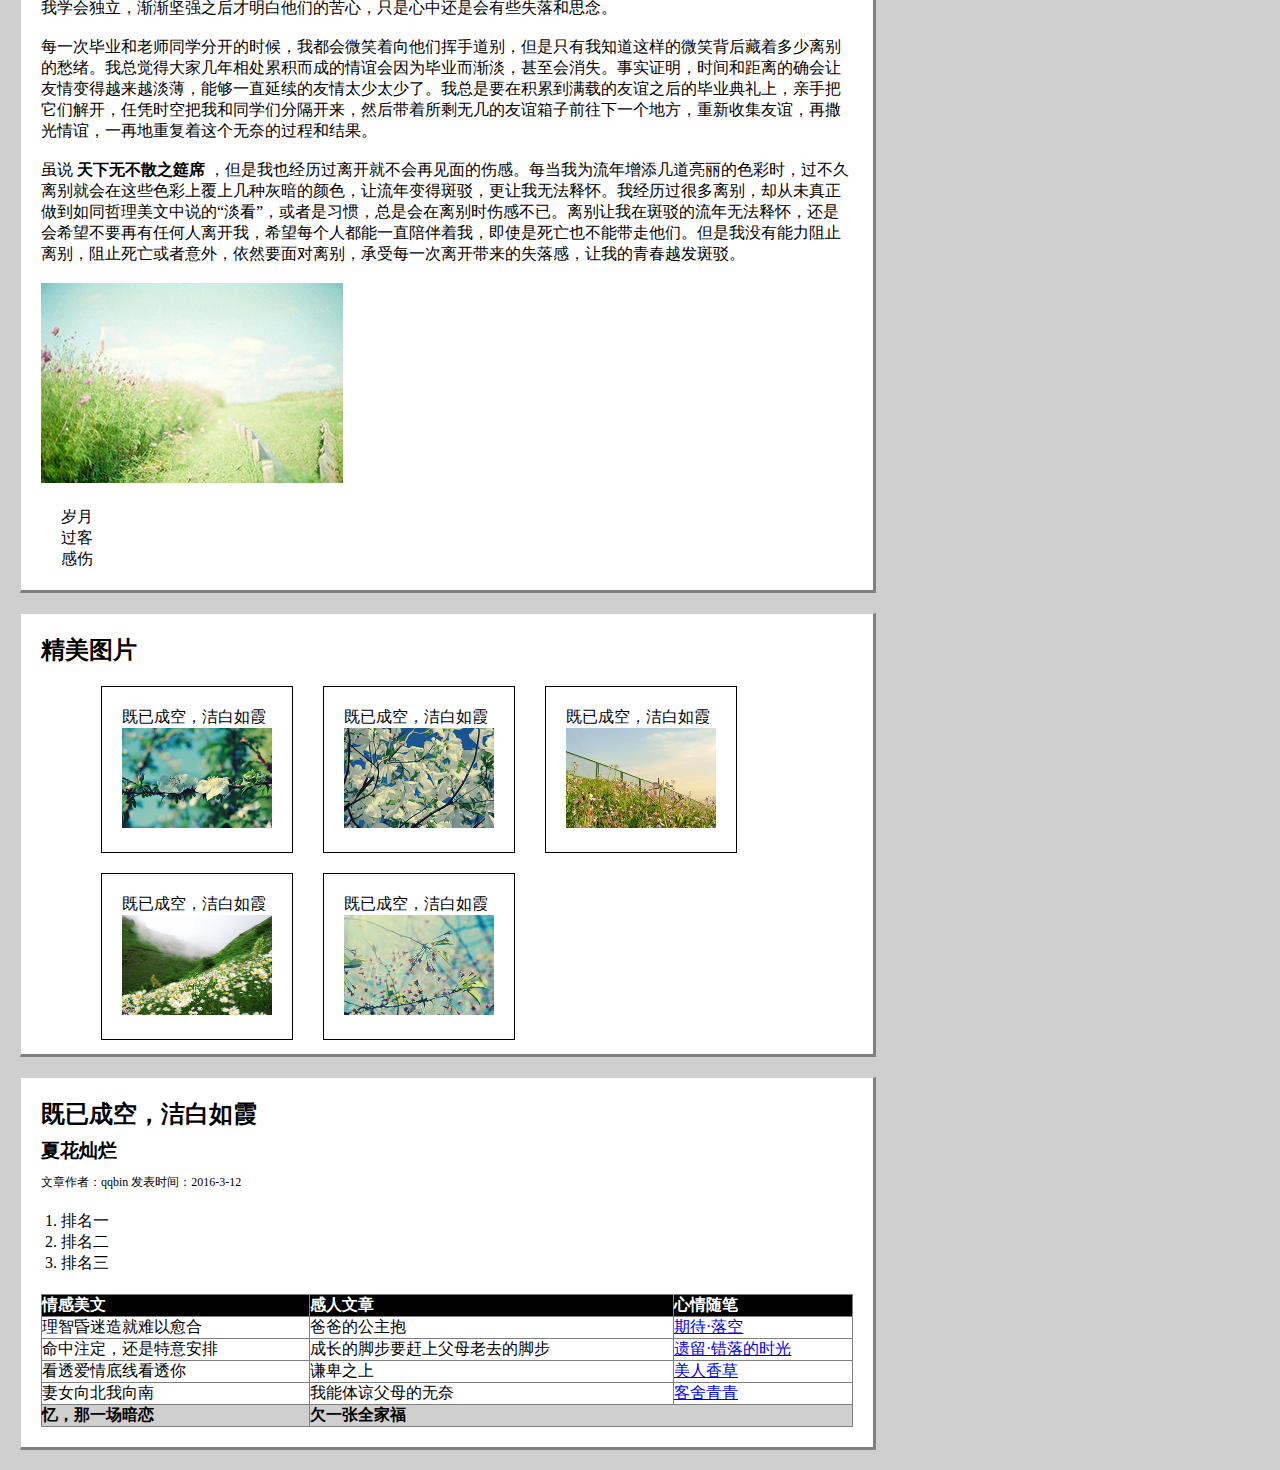
<file: task5/task5.html>
<!DOCTYPE html>
<html lang="en">
<head>
	<meta charset="UTF-8">
	<title>任务五页面</title>
	<link href="../css/style5.css" rel="stylesheet" type="text/css" />
</head>
<body>
	<div id="container">
			<div id="header">
				<div id="headerleft">
					<img src="../img/logo.gif"></div>

				<div id="headerright">
					<ul class="link" >
						<li>
							<a href="#">心情随笔</a>
						</li>
						<li>
							<a href="#">情感美文</a>
						</li>
						<li>
							<a href="#">经典美文</a>
						</li>
						<li>
							<a href="#">美文随笔</a>
						</li>
					</ul>
				</div>
			</div>

            <div id="wrapper1">
			<div id="body1" class="body">
				<h2>我们只是岁月的天涯过客</h2>
				<h3>致我们的流年岁月</h3>
				<p class="author">作者：落花飘零&nbsp;发表时间：2016-3-12</p>
				<br>
				<p style="text-indent:2em ">不管我们选择什么方式走完这一生，我们也只是岁月的天涯过客。即使走遍了天涯，也只是走过了如水流年。</p>
				<br/>
				<p>
					有的人选择平淡地度过一生，不求功成名就，不求大富大贵，成为芸芸众生中最普通的一员，享受平淡带来的自在和幸福。他们没有物质上的富庶，却得到了精神上的富足。有的人不甘平凡，带着大展宏图的目标拼搏着。他们用时间、精力，甚至牺牲亲情、爱情等来换取事业上的成功。他们也许可以成就一番事业，但他们付出了巨大的代价。
					<a href="http://www.lookmw.cn/ganwu/108448.html">原文链接</a>
				</p>
				<br/>
				<p>
					有的人选择周游列国，看遍世界的风景。他们见识到了这个世界的广袤和奇妙，最终他们会在某一个地方驻足，享受安定的生活。有的人选择固守原地，他们可以接受偶尔的旅行，但是不会长期离开自己的家。对他们来说，家是他们的根，是给予他们动力的来源。
				</p>
				<br/>
				<p>
					我们都在用自己的方式度过我们的生命，各有各的辛酸，各有各的幸福，但是最后我们依然殊途同归——死亡。我们虽然走向了不同的方向，看到了不同的风景，但是我们所走的每一条路都是由岁月铺成的，我们的一举一动都被岁月记录在我们的记忆之中，即使我们自己不记得了，那些曾与我们有过交集的人也会记得和我们有关的事情。而岁月的终点就是生命的终结，我们无法长生不老，那就只能一步一步地走向衰老，最后以死亡结束这一生。
				</p>
				<br/>
				<img id="image1" src="../img/img1.jpg">
				<p>
					很多人都说岁月无情，当我们以为自己仍然青春无敌的时候，岁月已经在为我们准备成人礼，催促我们步入下一个人生阶段，不容我们过分留恋；当我们以为自己仍然身强力健的时候，岁月已经在我们的身体内留下了痕迹，年轻时从未感受到的病痛渐渐出现，还有皱纹、白发等，只能感叹岁月不饶人。
				</p>
				<br/>
				<p>
					尽管我们不知道前面等待着我们的会是什么，但是我们只能选择面对，跨过眼前一道又一道的坎，经历一次次悲欢离合。我们会慢慢地明白岁月的深意，在生命的最后一段路放下执着，以平静的心走完生命的最后一程。我们只是岁月笔下的天涯过客，发生在我们身上的事情不过是岁月设定的情节。我们在岁月的安排下遇见一个个同样的过客，和他们留下或深或浅的交集，然后各自离去，和下一个过客相遇，直到生命结束。然而，我们并非岁月的傀儡，而是带着自己的想法，用自己的方式面对每一个人，每一件事。岁月可以安排我们的人生，却限制不了我们的思想。
					<a href="http://www.lookmw.cn/ganwu/108448.html" target="_blank">新窗口打开原文链接</a>
				</p>
				<br/>
				<p>
					从来到这个世界的那一秒开始，我们就踏上了岁月的道路，展开我们的人生之旅。生命中会有困难，会有悲伤，但是我们都要勇敢，不能轻易认输。 <b>我们只是岁月的天涯过客</b>
					，岁月无情仍愿意给我们机会体验人生的种种，就看我们接受或逃避了。
				</p>
				<br/>
			</div>

			<div id="body2" class="body">
				<h2>离别让我在斑驳的流年无法释怀</h2>
				<h3>且行且珍惜</h3>
				<p class="author">作者：落花飘零&nbsp;发表时间：2015-8-18</p>
				<br>
				<p style="text-indent: 2em">
					那些年青春正好，本该灿烂美好的时光却因为一次次离别，让我在斑驳的流年无法释怀。天真单纯的年华因为离别的伤感，变得越发斑驳不清，掩盖了原本的纯粹和明亮。
					<a href="http://www.lookmw.cn/ganwu/81679.html">原文链接</a>
				</p>
				<br/>
				<p>
					第一次近距离面对死亡的时候，我不敢相信几天前还说要给我买糖果、称赞我可爱的人会突然离开。跟随父母参加葬礼的时候，十岁的我被那种沉重的气氛吓到了，但是当我看到那张黑白照片上熟悉的脸时，我才稍微镇定了一些。那一刻，我突然意识到，这就是死亡，每个人都会离开这个世界，但是谁也不知道这一天会是哪一天。如今想起来，有一句话很贴切，“我们永远都不知道，意外和明天不知道哪个会先来，今天是不是自己的最后一天”。那时候，我紧紧地抓住父母的手，生怕一松手父母就会和照片上的人一样突然抛下我一个人。
				</p>
				<br/>
				<p>
					第一次要长时间离开父母的时候，我万分不舍，因为十多年以来从未和父母分开过这么长的时间，总觉得惶恐不安。离别的车站里，父母和我依依惜别。母亲红着眼眶叮嘱我注意安全和健康，父亲板着脸告诫我一定要努力学习，而我若无其事地一一答应了他们的要求。但是在背对他们的那一刻，眼泪就夺眶而出了。离开父母的第一年里，我只有脖子上这个“风火庆会”吊坠代替父母陪伴着我了。我曾埋怨父母为何要把送到另一个城市上学，可是当我学会独立，渐渐坚强之后才明白他们的苦心，只是心中还是会有些失落和思念。
				</p>
				<br/>
				<p>
					每一次毕业和老师同学分开的时候，我都会微笑着向他们挥手道别，但是只有我知道这样的微笑背后藏着多少离别的愁绪。我总觉得大家几年相处累积而成的情谊会因为毕业而渐淡，甚至会消失。事实证明，时间和距离的确会让友情变得越来越淡薄，能够一直延续的友情太少太少了。我总是要在积累到满载的友谊之后的毕业典礼上，亲手把它们解开，任凭时空把我和同学们分隔开来，然后带着所剩无几的友谊箱子前往下一个地方，重新收集友谊，再撒光情谊，一再地重复着这个无奈的过程和结果。
				</p>
				<br/>
				<p>
					虽说 <b>天下无不散之筵席</b>
					，但是我也经历过离开就不会再见面的伤感。每当我为流年增添几道亮丽的色彩时，过不久离别就会在这些色彩上覆上几种灰暗的颜色，让流年变得斑驳，更让我无法释怀。我经历过很多离别，却从未真正做到如同哲理美文中说的“淡看”，或者是习惯，总是会在离别时伤感不已。离别让我在斑驳的流年无法释怀，还是会希望不要再有任何人离开我，希望每个人都能一直陪伴着我，即使是死亡也不能带走他们。但是我没有能力阻止离别，阻止死亡或者意外，依然要面对离别，承受每一次离开带来的失落感，让我的青春越发斑驳。
				</p>
				<br/>
				<img src="../img/img2.jpg">
				<ul id="ulist">
					<li>岁月</li>
					<li>过客</li>
					<li>感伤</li>
				</ul>
			</div>

			<div id="body3" class="body">
				<h2>精美图片</h2>
				<div class="imglist" style="margin-left: 30px">
					<div class="imgborder">
						<p class="text">既已成空，洁白如霞</p>
						<img src="../img/img3.jpg" class="image"></div>
					<div class="imgborder">
						<p class="text">既已成空，洁白如霞</p>
						<img src="../img/img4.jpg" class="image"></div>
					<div class="imgborder">
						<p class="text">既已成空，洁白如霞</p>
						<img src="../img/img5.jpg" class="image"></div>
					<div class="imgborder">
						<p class="text">既已成空，洁白如霞</p>
						<img src="../img/img6.jpg" class="image"></div>
					<div class="imgborder">
						<p class="text">既已成空，洁白如霞</p>
						<img src="../img/img7.jpg" class="image"></div>
				</div>
			</div>

			<div id="body4" class="body">
				<h2>既已成空，洁白如霞</h2>
				<h3>夏花灿烂</h3>
				<p class="author">
					文章作者：qqbin&nbsp;发表时间：2016-3-12
					<br></p>
				<ol class="olist">
					<li>排名一</li>
					<li>排名二</li>
					<li>排名三</li>
				</ol>

				<table>
					<tr style="background-color: black;color: white;text-align: left; ">
						<th>情感美文</th>
						<th>感人文章</th>
						<th>心情随笔</th>
					</tr>
					<tr>
						<td>理智昏迷造就难以愈合</td>
						<td>爸爸的公主抱</td>
						<td>
							<a href="#">期待·落空</a>
						</td>
					</tr>
					<tr>
						<td>命中注定，还是特意安排</td>
						<td>成长的脚步要赶上父母老去的脚步</td>
						<td>
							<a href="#">遗留·错落的时光</a>
						</td>
					</tr>
					<tr>
						<td>看透爱情底线看透你</td>
						<td>谦卑之上</td>
						<td>
							<a href="#">美人香草</a>
						</td>
					</tr>
					<tr>
						<td>妻女向北我向南</td>
						<td>我能体谅父母的无奈</td>
						<td>
							<a href="#">客舍青青</a>
						</td>
					</tr>
					<tr style="background-color: #CFCFCF;text-align: left; ">
						<th>忆，那一场暗恋</th>
						<th colspan="2">欠一张全家福</th>
					</tr>
				</table>
			</div>
		</div>

		<div id="wrapper2">
			<div id="body5" class="body">
				<h2>个人信息</h2>
				<div class="wrapper">
					<div class="leftpart">请输入邮箱地址</div>
					<div class="rightpart">
						<form>
							<input type="text" value="这是一个文本输入框"/>
						</form>
					</div>

					<div class="rightpart" style="font-size: 14px;color: gray;margin-bottom: 15px">邮箱地址请按要求格式输入</div>

					<div class="leftpart">请输入密码</div>

					<div class="rightpart">
						<form>
							<input type="password" value="这是一个文本输入框"/>
							<br></form>
					</div>
					<div class="leftpart">请重复输入密码</div>
					<div class="rightpart">
						<form>
							<input type="password" value="这是一个文本输入框"/>
						</form>
					</div>

					<div class="rightpart" style="font-size: 14px;color: gray;margin-bottom: 15px">密码请为6-16位英文数字</div>

					<div class="leftpart">性别</div>
					<div class="rightpart">
						<form >
							<input type="radio" name="sex" value="male" id="male" checked="checked" />
							<label for="male">男</label>
							<input type="radio" name="sex" value="female" id="female" />
							<label for="female">女</label>
						</form>
					</div>
					<div class="leftpart">城市</div>
					<div class="rightpart">
						<select name="city">
							<option value="beijing">北京</option>
							<option value="tianjin">天津</option>
							<option value="shanghai">上海</option>
							<option value="chongqing">重庆</option>
						</select>
					</div>
					<div class="leftpart">爱好</div>
					<div class="rightpart">
						<input type="checkbox" name="sports" id="sports"/>
						<label for="sports">运动</label>
						<input type="checkbox" name="art" id="art"/>
						<label for="art">艺术</label>
						<input type="checkbox" name="science" id="science" />
						<label for="science">科学</label>
					</div>
					<div class="leftpart">个人描述</div>
					<div class="rightpart">
						<textarea style="height: 100px;width: 80%">这是一个多行输入框，输入您的个人描述</textarea>
					</div>
					<div style="clear: both;width: 100%;text-align: center;">
						<input type="submit" value="确认提交" style="width: 100%;height: 35px;background-color: #3A5FCD;border-radius: 10px;font-size: 20px;color: white" />
					</div>
					<p style="clear: both;width: 100%;text-align: center;">版权所有©</p>
				</div>
			</div>
		</div>

	</div>
</body>
</html>
</file>
<file: css/style2.css>
*{
	margin:0px;
	padding:0px; 
}

#container{
    background: #CFCFCF;
    padding-bottom: 10px;	
}
#header{
	background: black;
	margin-right: 5px;
    height:50px;
	width: 100%;
}
#headerleft{
	 margin-left: 0px;
	 width: 20%;
	 float: left;
	 clear: both;
}
#headerright{
	margin-right: 0px;
	width: 80%;
	height: 50px;
	float: right;
}
.link{
	float: right;
	margin-top: 12px;
	margin-right: 20px;
}
.link>li{
	height:30px;
	float: left;
	margin-right: 30px;
	vertical-align: middle;
}
.link a{
	color:white;
	text-decoration: none;
	vertical-align: middle;
}
.body{
	background-color: white;
	margin:20px 20px;
	padding: 20px 20px;
	border: solid 1px #CFCFCF;
	border-right: 3px solid gray;
    border-bottom: 3px solid gray;
}
#body1{
	clear: both;
}
h3{
	margin-top: 8px;
}
.author{
	font-size: 12px;
	margin-top: 10px;
}
#image1{
	margin:10px 10px;
}
#ulist{
	list-style-type:none;
	margin-left: 20px;
	margin-top: 20px;
}
.text{
	width: 250px;
}
.olist{
    margin-left: 20px;
    margin-top:20px;
}
.imgborder{
	float: left;
	clear: both;
	margin-left: 30px;
	margin-top: 20px;
	padding: 20px;
	border: solid 1px #000;
	width: auto;
}

#body3{
	clear: both;
	height: 1450px;
}
#body4{
	clear: both;
}
table{
	 border:1px solid gray;
	 margin-top: 20px;
	 width: 100%;
	 border-collapse: collapse;
	 border-color: #CFCFCF;"
}
tr,th,td{
	border: 1px solid gray;
}
#body5{
    height: auto;
}
.leftpart{
    width: 38%;
    text-align: right;
    float: left;
    clear: both;
    margin-top: 5px;
    margin-bottom: 5px;
}
.rightpart{
	width: 60%;
	text-align: left;
    float: right;
    margin-top: 5px;
    margin-bottom: 5px;
}
</file>
<file: css/style3.css>
*{
	margin: 0;
	padding:0;
}
#container{
	margin:10px;
	padding: 10px; 
}
#mainbody{
	height: 680px;
	background-color:#eee;
	border: #999 solid 1px; 
}
.image{
	width: 80px;
	height: 80px;
	margin: 20px;
}
#left{
	position: absolute;
	left:20px;
	border: #999 solid 1px; 
	margin:20px;
	width: 200px;
	background-color:white; 
}
#middle{
	position: absolute;
	left:240px;
	right:160px;
	margin: 20px;
	width: auto;
	border: #999 solid 1px; 
	background-color:white; 
}
#right{
	position: absolute;
	right:20px;
	width: 120px;
	border: #999 solid 1px; 
	margin:20px;
	background-color:white; 
}
</file>
<file: css/style4.css>
*{
    margin:0;
    padding: 0;
}
#content{
	width: 400px;
	height: 200px;
	position: absolute;
	left:50%;
	top:50%;
	margin:-100px 0 0 -200px;
    background-color: #ccc; 
    overflow: hidden;
}
#sector1{
    height: 100px;
    width: 100px;
    background: #fc0;
    border-radius: 50px;
    position: absolute;
    margin-top: -50px;
    margin-left: -50px;
}
#sector2{
    height: 100px;
    width: 100px;
    background: #fc0;
    border-radius: 50px;
    position: absolute;
    margin-top: 150px;
    margin-left: 350px;
}
</file>
<file: css/style5.css>
*{
	margin:0px;
	padding:0px; 
}
body{
	background-color: #CFCFCF;
}

#container{
    padding-bottom: 10px;	
}
#header{
	background: black;
	margin-right: 5px;
    height:50px;
	width: 100%;
}
#headerleft{
	 margin-left: 0px;
	 width: 20%;
	 float: left;
	 clear: both;
}
#headerright{
	margin-right: 0px;
	width: 80%;
	height: 50px;
	float: right;
}
.link{
	float: right;
	margin-top: 12px;
	margin-right: 20px;
}
.link>li{
	height:30px;
	float: left;
	margin-right: 30px;
	vertical-align: middle;
}
.link a{
	color:white;
	text-decoration: none;
	vertical-align: middle;
}
.body{
	background-color: white;
	margin:20px 20px;
	padding: 20px 20px;
	border: solid 1px #CFCFCF;
	border-right: 3px solid gray;
    border-bottom: 3px solid gray;
}
#body1{
	clear: both;
}
h3{
	margin-top: 8px;
}
.author{
	font-size: 12px;
	margin-top: 10px;
}
#image1{
	margin:10px 10px;
}
#ulist{
	list-style-type:none;
	margin-left: 20px;
	margin-top: 20px;
}
.text{
	width: 100%;
}
.olist{
    margin-left: 20px;
    margin-top:20px;
}
.imgborder{
	float: left;
	margin-left: 30px;
	margin-top: 20px;
	padding: 20px;
	border: solid 1px #000;
	width: auto;
}

#body3{
	clear: both;
	height: 400px;
}
.imglist{
    
}
.image{
	width: 150px;
	height: 100px;
}
#body4{
	clear: both;
}
table{
	 border:1px solid gray;
	 margin-top: 20px;
	 width: 100%;
	 border-collapse: collapse;
	 border-color: #CFCFCF;"
}
tr,th,td{
	border: 1px solid gray;
}
#body5{
    height: auto;
}
.leftpart{
    width: 38%;
    text-align: right;
    float: left;
    clear: both;
    margin-top: 5px;
    margin-bottom: 5px;
}
.rightpart{
	width: 60%;
	text-align: left;
    float: right;
    margin-top: 5px;
    margin-bottom: 5px;  
}

#wrapper1{
    position: absolute;
    width: 70%;
    background: #CFCFCF;
}
#wrapper2{
    float: right;
    width: 30%;
    margin-left: 20px;
    clear: both;
    background: #CFCFCF;
}
</file>
